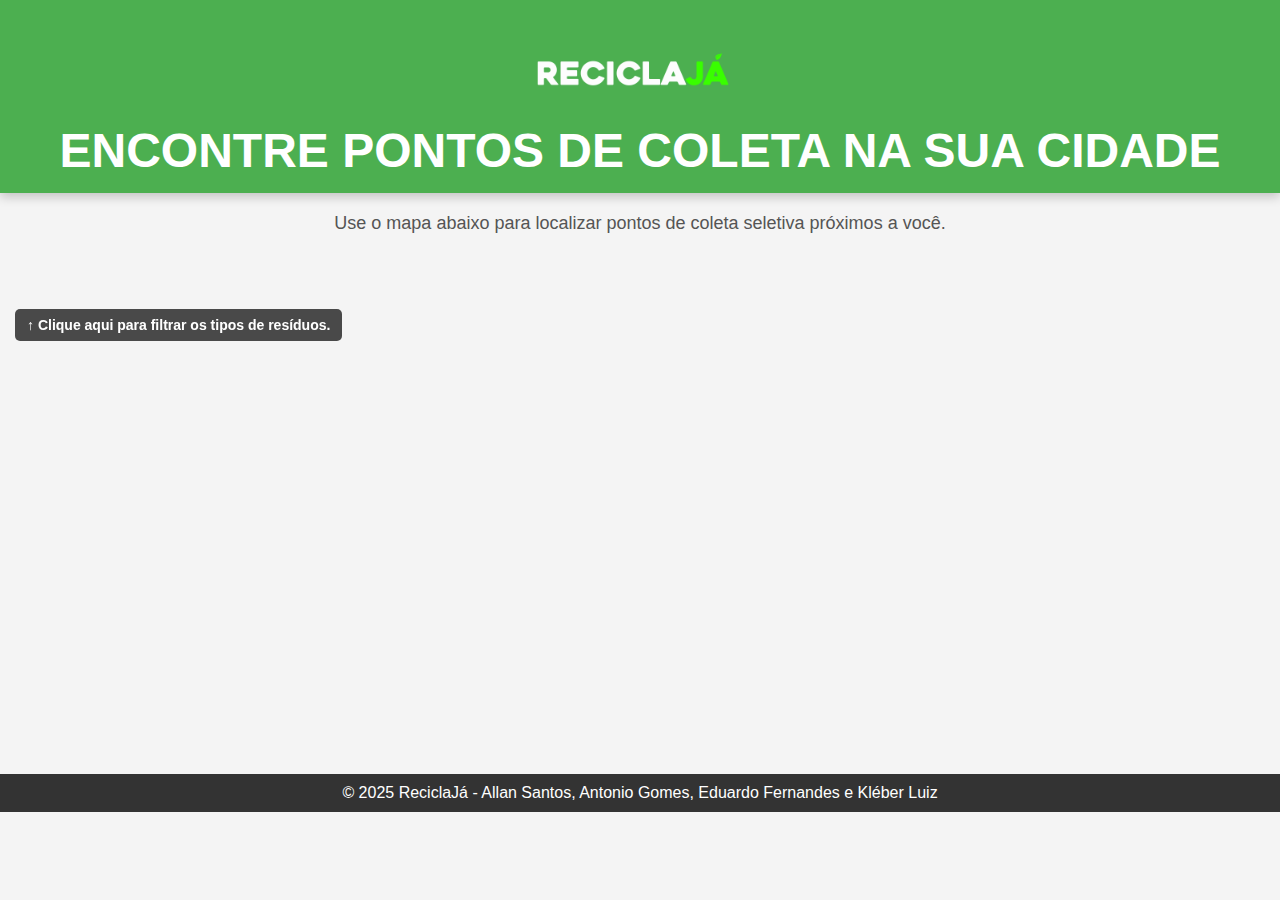
<file: index.html>
<!DOCTYPE html>
<html lang="pt-BR">
<head>
    <meta charset="UTF-8">
    <meta name="viewport" content="width=device-width, initial-scale=1.0">
    <link rel="stylesheet" href="style.css">
    <title>ReciclaJá - Pontos de Coleta</title>
    <style>
        body {
            font-family: Arial, sans-serif;
            margin: 0;
            padding: 0;
            text-align: center;
        }
        header {
            background: #4CAF50;
            color: white;
            padding: 15px;
            font-size: 24px;
        }
        #map-container {
            width: 100%;
            height: 500px;
            margin: 20px 0;
        }
        footer {
            background: #333;
            color: white;
            padding: 10px;
            width: 100%;
            margin-top: auto;
        }
    </style>
</head>
<body>
    <header>
        <img src="logo.png" alt="Logo ReciclaJá" id="logo" height="108" width = "192">
        <h1>Encontre Pontos de Coleta na sua Cidade</h1>
    </header>
    
    <p>Use o mapa abaixo para localizar pontos de coleta seletiva próximos a você.</p>

    <div id="map-container">
        <div id="filter-info">↑ Clique aqui para filtrar os tipos de resíduos.</div>
        <iframe src="https://www.google.com/maps/d/embed?mid=1kyt47dSgutKywHwN5mET_25xH6sjnfmP&ehbc=2E312F" width="640" height="480"></iframe>
    </div>
    
    <footer>
        &copy; 2025 ReciclaJá - Allan Santos, Antonio Gomes, Eduardo Fernandes e Kléber Luiz
    </footer>
</body>
</html>
</file>
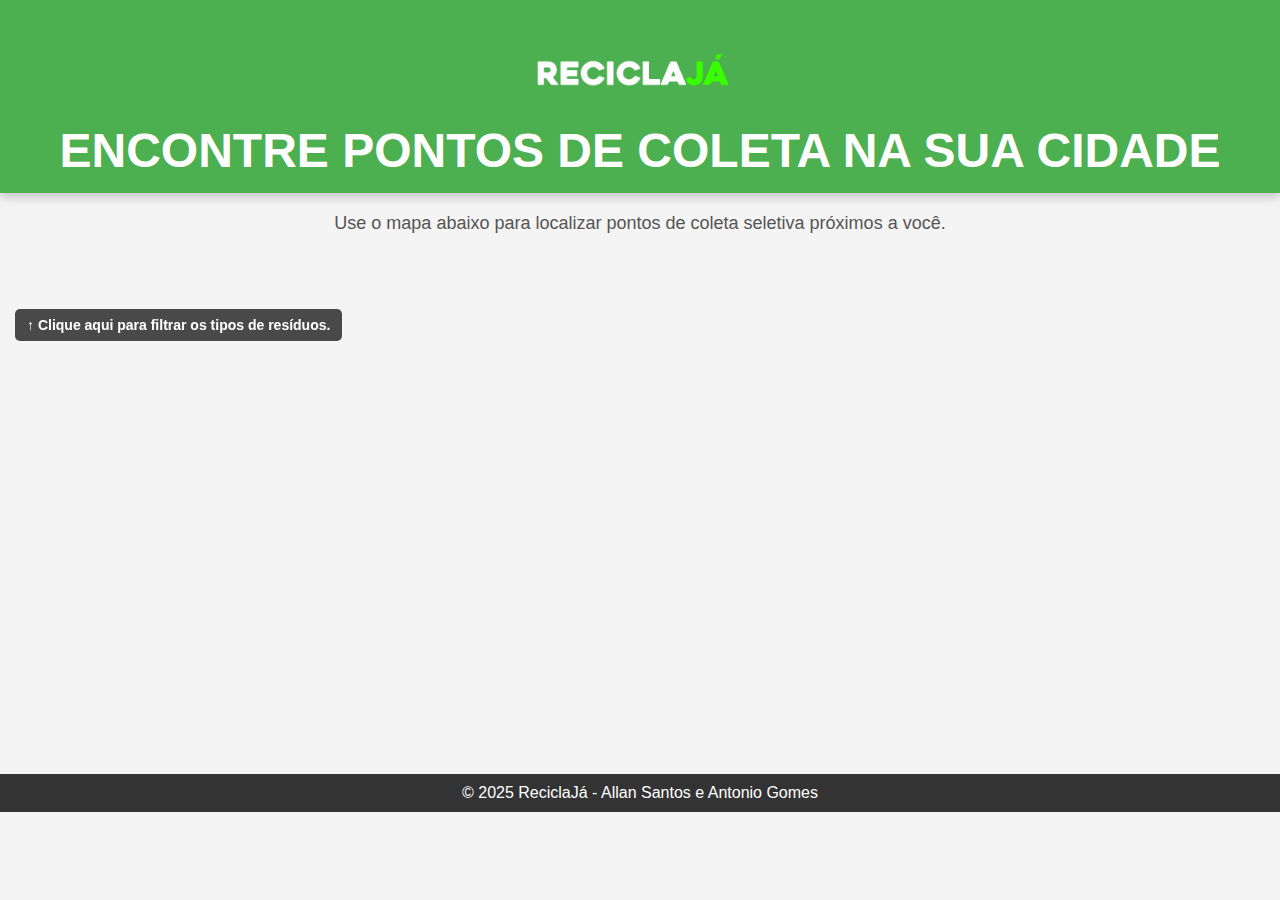
<file: reciclagem.html>
<!DOCTYPE html>
<html lang="pt-BR">
<head>
    <meta charset="UTF-8">
    <meta name="viewport" content="width=device-width, initial-scale=1.0">
    <link rel="stylesheet" href="style.css">
    <title>ReciclaJá - Pontos de Coleta</title>
    <style>
        body {
            font-family: Arial, sans-serif;
            margin: 0;
            padding: 0;
            text-align: center;
        }
        header {
            background: #4CAF50;
            color: white;
            padding: 15px;
            font-size: 24px;
        }
        #map-container {
            width: 100%;
            height: 500px;
            margin: 20px 0;
        }
        footer {
            background: #333;
            color: white;
            padding: 10px;
            width: 100%;
            margin-top: auto;
        }
    </style>
</head>
<body>
    <header>
        <img src="logo.png" alt="Logo ReciclaJá" id="logo" height="108" width = "192">
        <h1>Encontre Pontos de Coleta na sua Cidade</h1>
    </header>
    
    <p>Use o mapa abaixo para localizar pontos de coleta seletiva próximos a você.</p>

    <div id="map-container">
        <div id="filter-info">↑ Clique aqui para filtrar os tipos de resíduos.</div>
        <iframe src="https://www.google.com/maps/d/embed?mid=1kyt47dSgutKywHwN5mET_25xH6sjnfmP&ehbc=2E312F" width="640" height="480"></iframe>
    </div>
    
    <footer>
        &copy; 2025 ReciclaJá - Allan Santos e Antonio Gomes
    </footer>
</body>
</html>
</file>
<file: style.css>
* {
    margin: 0;
    padding: 0;
    box-sizing: border-box;
}

body {
    font-family: Arial, sans-serif;
    background-color: #f4f4f4;
    color: #333;
    text-align: center;
}

header {
    background: #4CAF50;
    color: white;
    padding: 20px;
    font-size: 24px;
    font-weight: bold;
    text-transform: uppercase;
    box-shadow: 0px 4px 10px rgba(0, 0, 0, 0.2);
    #logo {
        height: 108px; 
        margin-right: 15px;
        vertical-align: middle;
    }
    header {
        display: flex;
        align-items: center;
        justify-content: center;
        gap: 10px;
    }
    
}

p {
    font-size: 18px;
    margin: 20px 0;
    color: #555;
}

#map-container {
    position: relative;
    width: 100%;
    height: 500px;
}

#filter-info {
    position: absolute;
    top: 55px;
    left: 15px; 
    background: rgba(0, 0, 0, 0.7); 
    color: white;
    padding: 8px 12px;
    border-radius: 5px;
    font-size: 14px;
    font-weight: bold;
}


iframe {
    border: none;
    width: 100%;
    height: 100%;
}

footer {
    background: #333;
    color: white;
    padding: 15px;
    font-size: 16px;
    position: relative;
    bottom: 0;
    width: 100%;
    margin-top: 20px;
}
</file>
